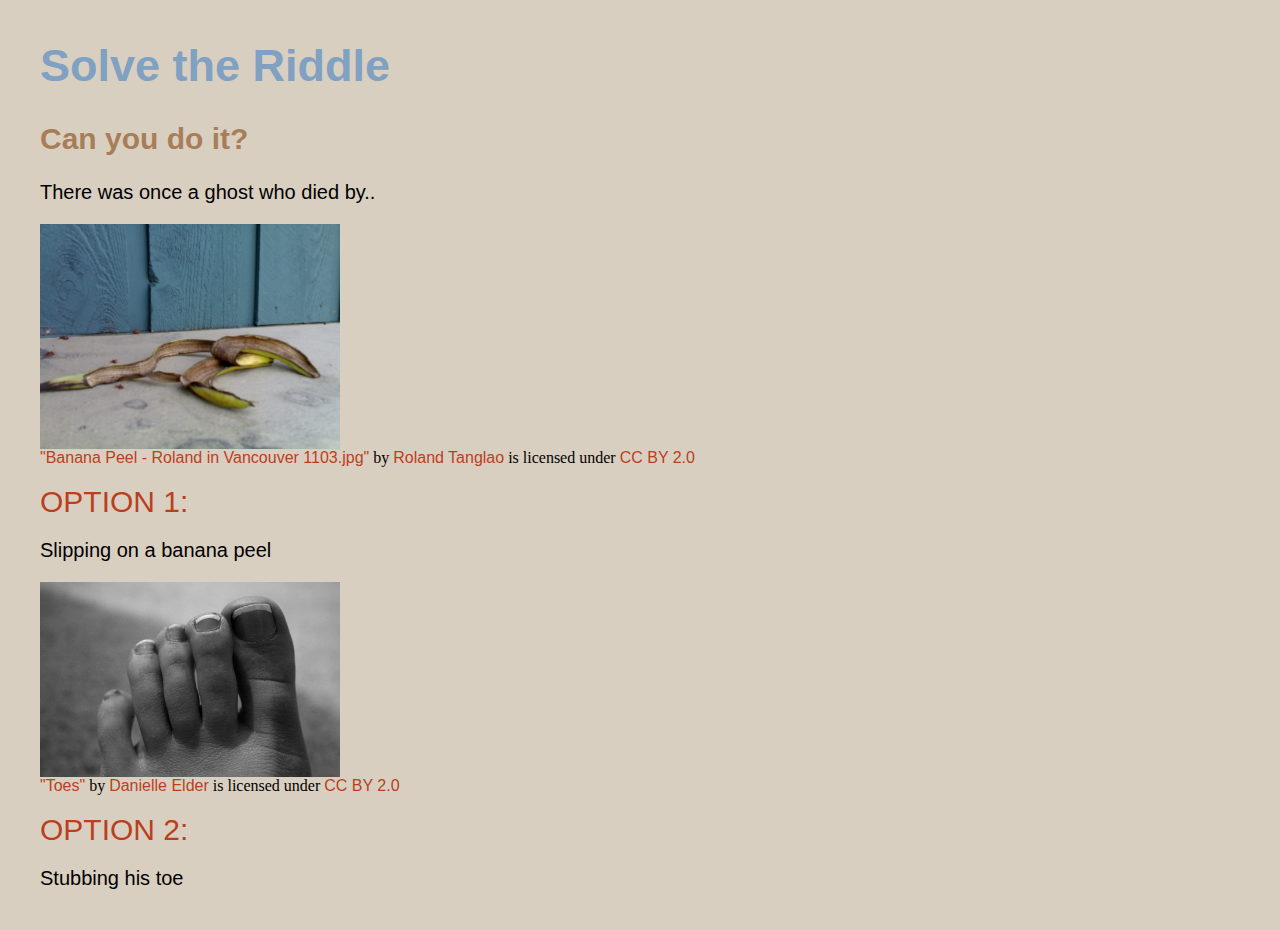
<file: index.html>
<html>
	<head>
		<title>Solve the Riddle - Home</title>
		<link href="styles.css" rel="stylesheet" type="text/css"/>
	</head>
	<body>
		<h1>Solve the Riddle</h1>
		<h2>Can you do it?</h2>
		<p>There was once a ghost who died by..</p>
		<img src="banana.jpg" alt="photo of a banana peel" width="300px"/>
		<br>
		<a href="https://www.flickr.com/photos/roland/119570504">"Banana Peel - Roland in Vancouver 1103.jpg"</a> by <a href="https://www.flickr.com/people/roland/">Roland Tanglao</a> is licensed under <a href="https://creativecommons.org/licenses/by/2.0"> CC BY 2.0 </a>
		<br>
		<br>
		<a href="banana.html" class="option">OPTION 1:</a>
		<p>Slipping on a banana peel</p>
		<img src="toe.jpg" alt="photo of a toe" width="300px"/>
		<br>
		<a href="https://www.flickr.com/photos/heydanielle/5168151313/">"Toes"</a> by <a href="https://www.flickr.com/people/heydanielle/">Danielle Elder</a> is licensed under <a href="https://creativecommons.org/licenses/by/2.0"> CC BY 2.0 </a>
		<br>
		<br>
		<a href="toe.html" class="option">OPTION 2:</a>
		<p>Stubbing his toe</p>
	</body>
</html>
</file>
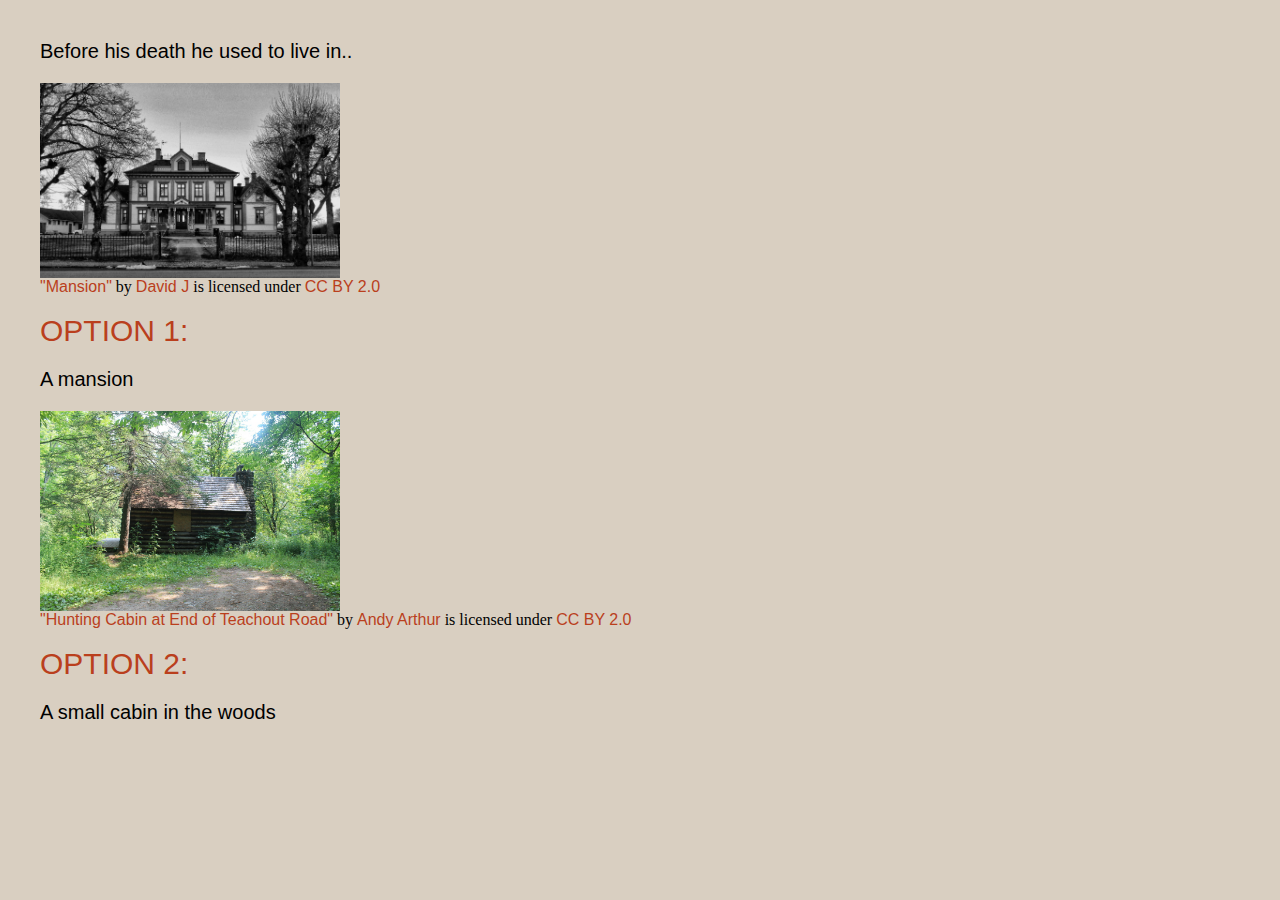
<file: banana.html>
<html>
	<head>
		<title>Banana Peel</title>
		<link href="styles.css" rel="stylesheet" type="text/css"/>
	</head>
	<body>
		<p>Before his death he used to live in..</p>
		<img src="mansion.jpg" alt="photo of a mansion" width="300px"/>
		<br>
		<a href="https://www.flickr.com/photos/sebilden/15916537874">"Mansion"</a> by <a href="https://www.flickr.com/people/sebilden/">David J</a> is licensed under <a href="https://creativecommons.org/licenses/by/2.0"> CC BY 2.0 </a>
		<br>
		<br>
		<a href="mansion.html" class="option">OPTION 1:</a> 
		<p>A mansion</p>
		<img src="cabin.jpg" alt="photo of a cabin" width="300px"/>
		<br>
		<a href="https://www.flickr.com/photos/andyarthur/7639723286">"Hunting Cabin at End of Teachout Road"</a> by <a href="https://www.flickr.com/people/andyarthur/">Andy Arthur</a> is licensed under <a href="https://creativecommons.org/licenses/by/2.0"> CC BY 2.0 </a>
		<br>
		<br>
		<a href="cabin.html" class="option">OPTION 2:</a>
		<p>A small cabin in the woods</p>
	</body>
</html>
</file>
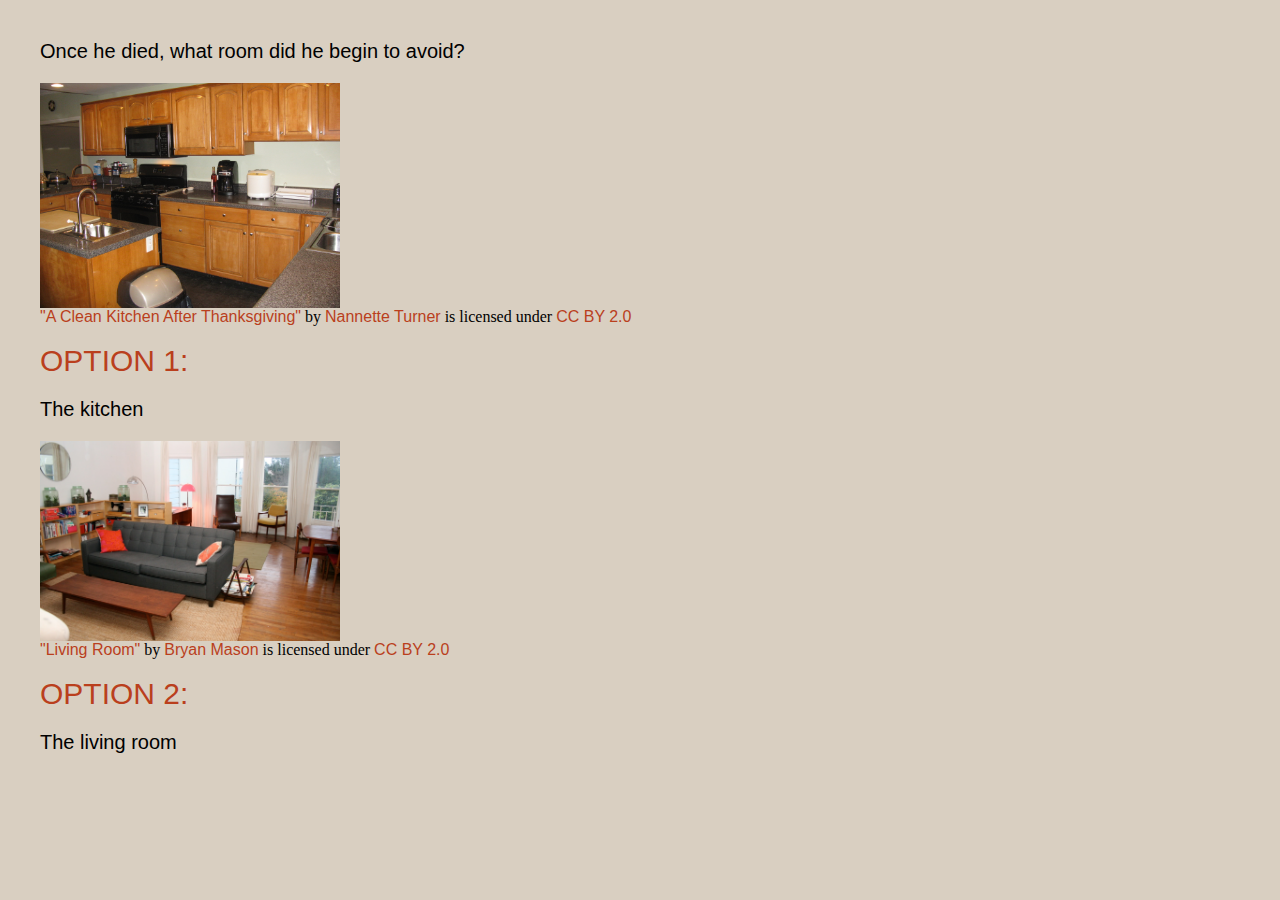
<file: cabin.html>
<html>
	<head>
		<title>Cabin</title>
		<link href="styles.css" rel="stylesheet" type="text/css"/>
	</head>
	<body>
		<p>Once he died, what room did he begin to avoid?</p>
		<img src="kitchen.jpg" alt="photo of a kitchen" width="300px"/>
		<br>
		<a href="https://www.flickr.com/photos/brokersaunders/3063949945">"A Clean Kitchen After Thanksgiving"</a> by <a href="https://www.flickr.com/people/brokersaunders/">Nannette Turner</a> is licensed under <a href="https://creativecommons.org/licenses/by/2.0"> CC BY 2.0 </a>
		<br>
		<br>
		<a href="kitchen.html" class="option">OPTION 1:</a> 
		<p>The kitchen</p>
		<img src="livingroom.jpg" alt="photo of a living room" width="300px"/>
		<br>
		<a href="https://www.flickr.com/photos/b-may/2100982965">"Living Room"</a> by <a href="https://www.flickr.com/people/b-may/">Bryan Mason</a> is licensed under <a href="https://creativecommons.org/licenses/by/2.0"> CC BY 2.0 </a>
		<br>
		<br>
		<a href="livingroom.html" class="option">OPTION 2:</a>
		<p>The living room</p>
	</body>
</html>
</file>
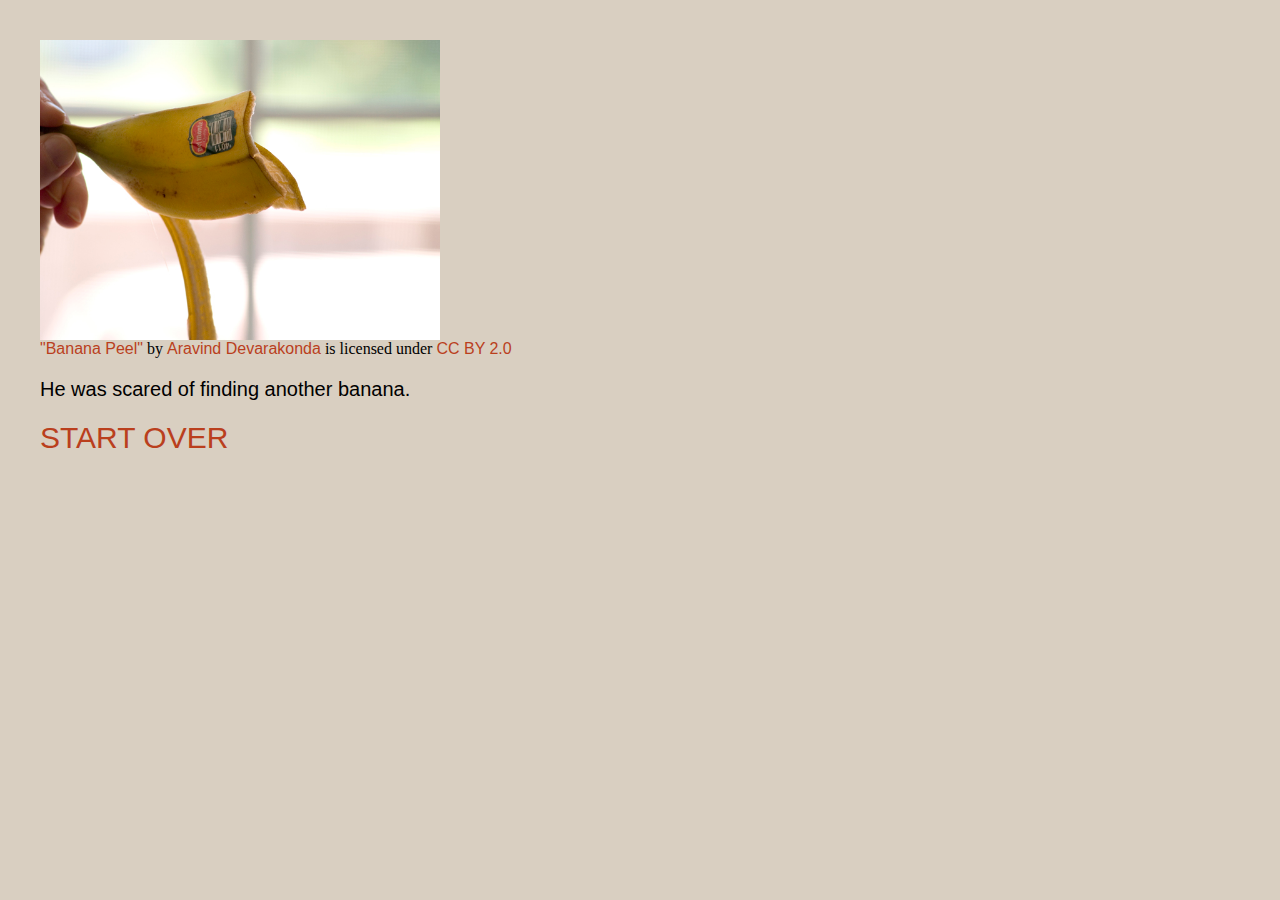
<file: kitchen.html>
<html>
	<head>
		<title>Kitchen</title>
		<link href="styles.css" rel="stylesheet" type="text/css"/>
	</head>
	<body>
		<img src="bananapeel.jpg" alt="photo of a banana" width="400px"/>
		<br>
		<a href="https://www.flickr.com/photos/ad_photographi/7052111097">"Banana Peel"</a> by <a href="https://www.flickr.com/people/ad_photographi/">Aravind Devarakonda</a> is licensed under <a href="https://creativecommons.org/licenses/by/2.0"> CC BY 2.0 </a>
		<p>He was scared of finding another banana.</p>
		<a href="index.html" class="option">START OVER</a>
	</body>
</html>
</file>
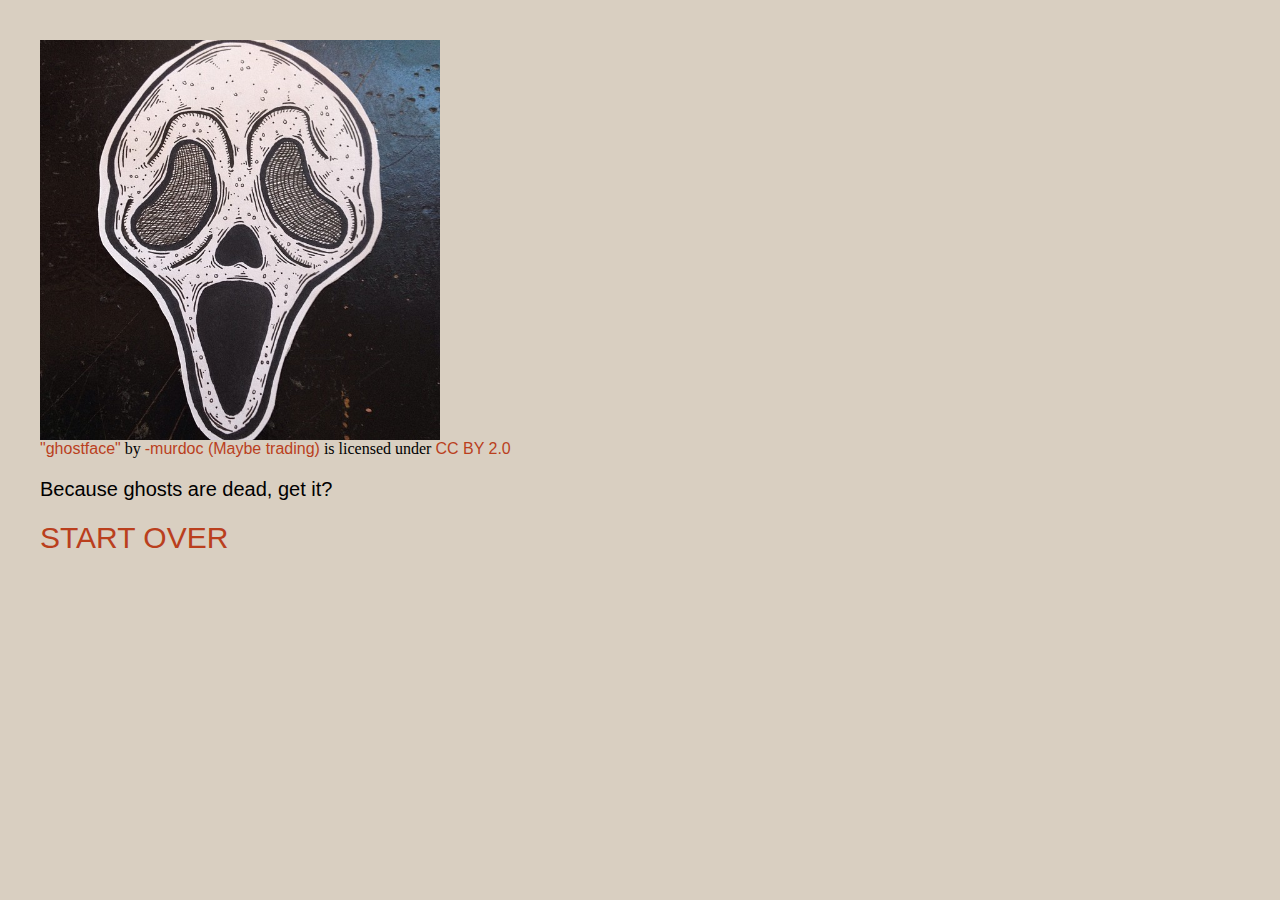
<file: livingroom.html>
<html>
	<head>
		<title>Living Room</title>
		<link href="styles.css" rel="stylesheet" type="text/css"/>
	</head>
	<body>
		<img src="ghost.jpg" alt="photo of a ghost" width="400px"/>
		<br>
		<a href="https://www.flickr.com/photos/jjw3k/13776999015">"ghostface"</a> by <a href="https://www.flickr.com/people/jjw3k/">-murdoc (Maybe trading)</a> is licensed under <a href="https://creativecommons.org/licenses/by/2.0"> CC BY 2.0 </a>
		<p>Because ghosts are dead, get it?</p>
		<a href="index.html" class="option">START OVER</a>
	</body>
</html>
</file>
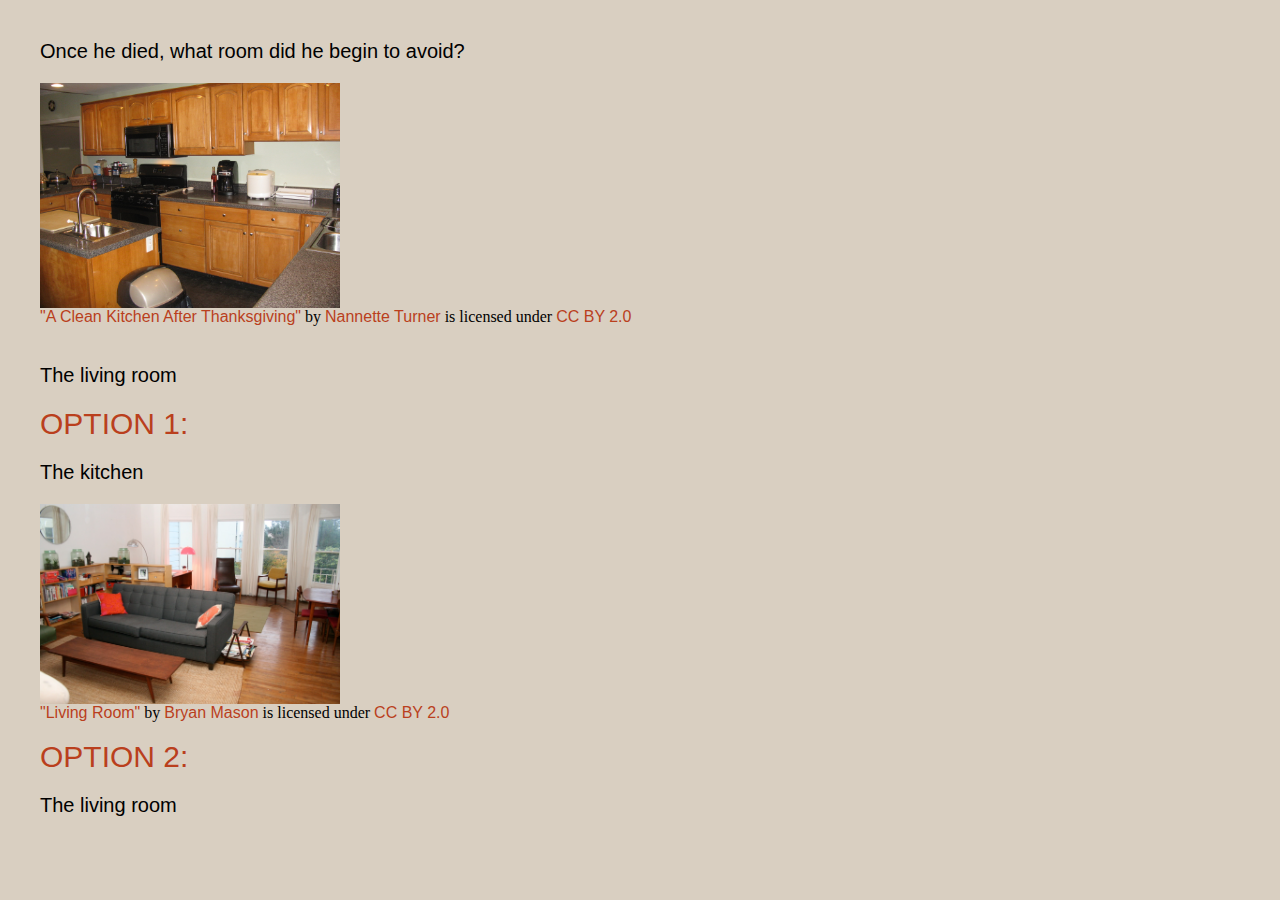
<file: mansion.html>
<html>
	<head>
		<title>Mansion</title>
		<link href="styles.css" rel="stylesheet" type="text/css"/>
	</head>
	<body>
		<p>Once he died, what room did he begin to avoid?</p>
		<img src="kitchen.jpg" alt="photo of a kitchen" width="300px"/>
		<br>
		<a href="https://www.flickr.com/photos/brokersaunders/3063949945">"A Clean Kitchen After Thanksgiving"</a> by <a href="https://www.flickr.com/people/brokersaunders/">Nannette Turner</a> is licensed under <a href="https://creativecommons.org/licenses/by/2.0"> CC BY 2.0 </a>
		<br>
		<br>
		<p>The living room</p>
		<a href="kitchen.html" class="option">OPTION 1:</a> 
		<p>The kitchen</p>
		<img src="livingroom.jpg" alt="photo of a living room" width="300px"/>
		<br>
		<a href="https://www.flickr.com/photos/b-may/2100982965">"Living Room"</a> by <a href="https://www.flickr.com/people/b-may/">Bryan Mason</a> is licensed under <a href="https://creativecommons.org/licenses/by/2.0"> CC BY 2.0 </a>
		<br>
		<br>
		<a href="livingroom.html" class="option">OPTION 2:</a>
		<p>The living room</p>
	</body>
</html>
</file>
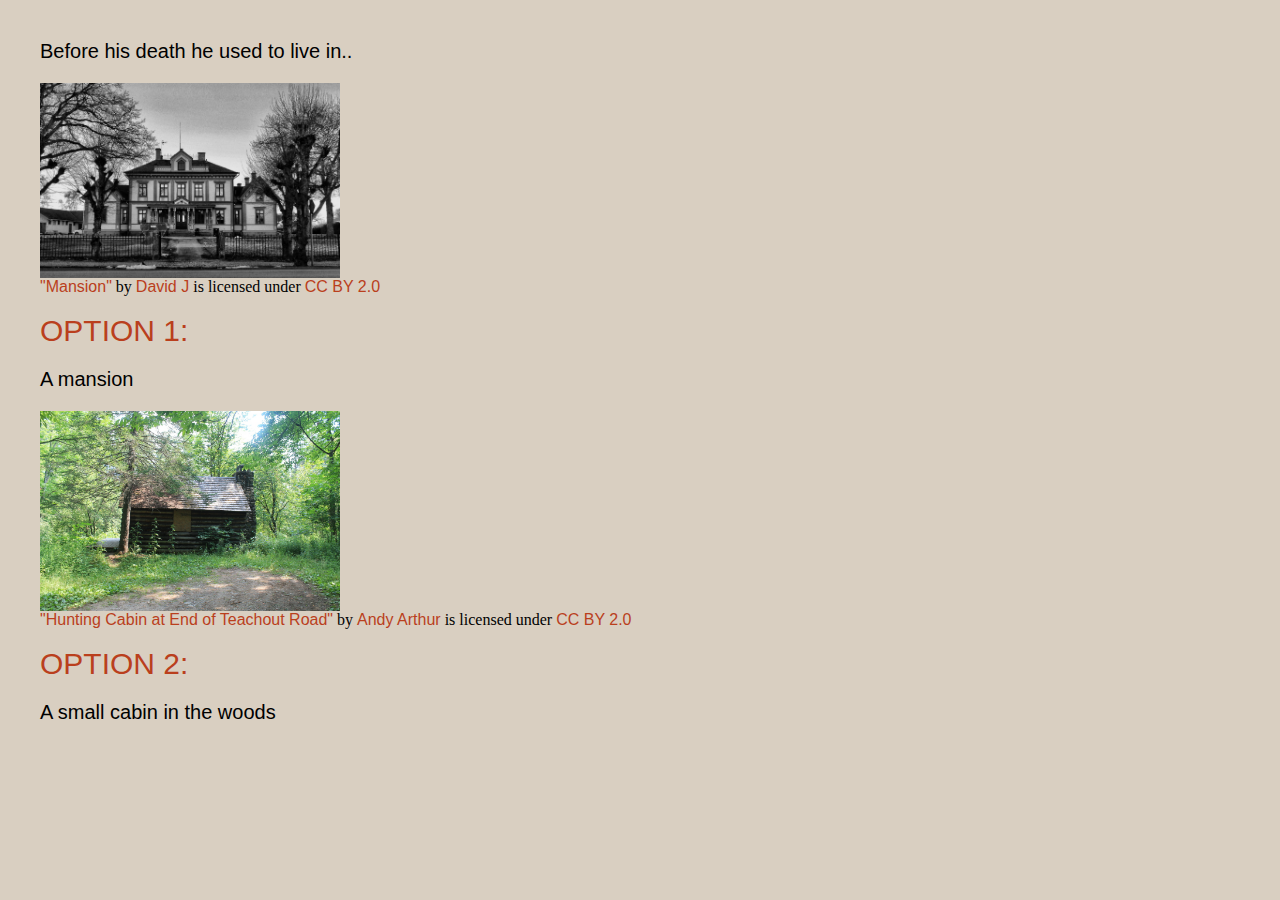
<file: toe.html>
<html>
	<head>
		<title>Stubbed Toe</title>
		<link href="styles.css" rel="stylesheet" type="text/css"/>
	</head>
	<body>
		<p>Before his death he used to live in..</p>
		<img src="mansion.jpg" alt="photo of a mansion" width="300px"/>
		<br>
		<a href="https://www.flickr.com/photos/sebilden/15916537874">"Mansion"</a> by <a href="https://www.flickr.com/people/sebilden/">David J</a> is licensed under <a href="https://creativecommons.org/licenses/by/2.0"> CC BY 2.0 </a>
		<br>
		<br>
		<a href="mansion.html" class="option">OPTION 1:</a> 
		<p>A mansion</p>
		<img src="cabin.jpg" alt="photo of a cabin" width="300px"/>
		<br>
		<a href="https://www.flickr.com/photos/andyarthur/7639723286">"Hunting Cabin at End of Teachout Road"</a> by <a href="https://www.flickr.com/people/andyarthur/">Andy Arthur</a> is licensed under <a href="https://creativecommons.org/licenses/by/2.0"> CC BY 2.0 </a>
		<br>
		<br>
		<a href="cabin.html" class="option">OPTION 2:</a>
		<p>A small cabin in the woods</p>
	</body>
</html>
</file>
<file: styles.css>
body{background-color:#D9CFC1}
body{margin:40px;}
h1{color:#80A1C1;}
h1{font-family: Abadi MT Condensed Extra Bold, sans-serif ;}
h1{font-size: 45px;}
h2{color:#A77E58;}
h2{font-size: 30px;}
h2{font-family: Skia, sans-serif;}
a{color:#BA3F1D;}
a{text-decoration: none;}
a{font-family: Tahoma, sans-serif;}
p{font-size:20px;}
p{font-family: Marker Felt, sans-serif;}
.option{font-size: 30px;}
.option{font-family: Abadi MT Condensed Extra Bold, sans-serif  ;}
</file>
